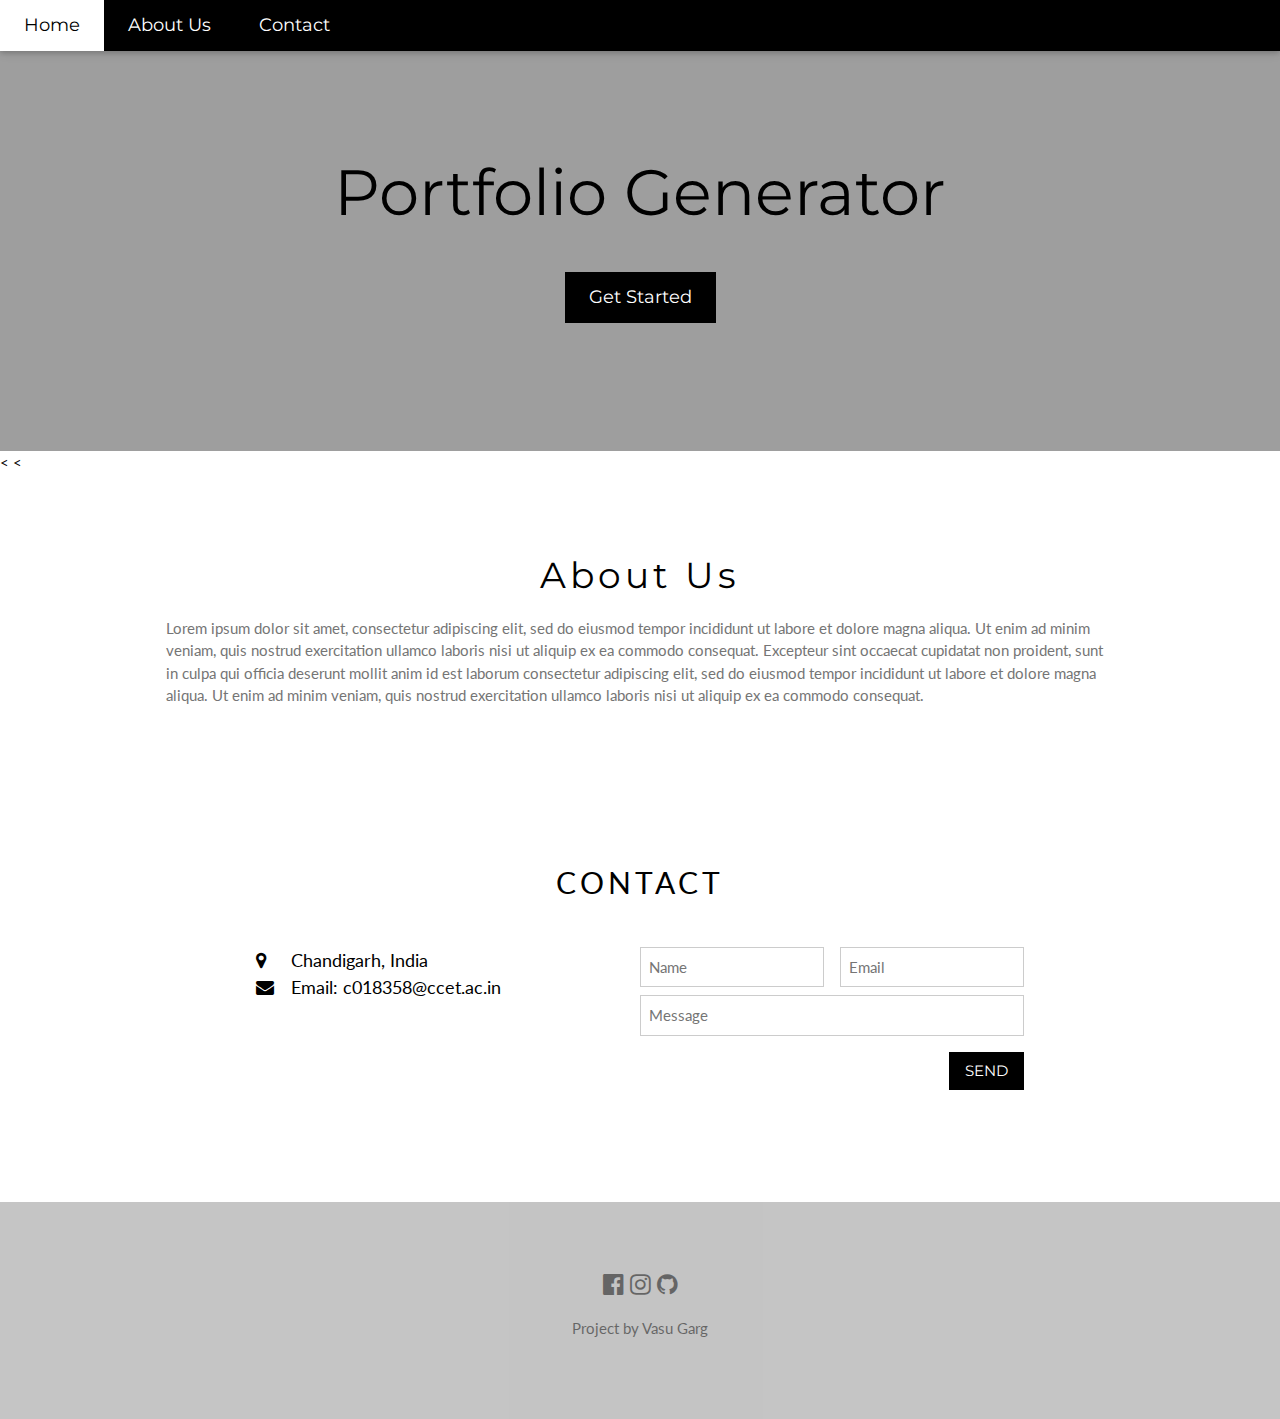
<file: templates/Home.html>
<!DOCTYPE html>
<html lang="en">
	<head>
		<title>Home Page</title>
		<meta charset="UTF-8">
		<link rel="stylesheet" href="https://www.w3schools.com/w3css/4/w3.css">
		<link rel="stylesheet" href="https://stackpath.bootstrapcdn.com/bootstrap/4.5.0/css/bootstrap.min.css" integrity="sha384-9aIt2nRpC12Uk9gS9baDl411NQApFmC26EwAOH8WgZl5MYYxFfc+NcPb1dKGj7Sk" crossorigin="anonymous">
		<link rel="stylesheet" href="https://fonts.googleapis.com/css?family=Lato">
		<link rel="stylesheet" href="https://fonts.googleapis.com/css?family=Montserrat">
		<link rel="stylesheet" href="https://cdnjs.cloudflare.com/ajax/libs/font-awesome/4.7.0/css/font-awesome.min.css">
	</head>
	<body>
	    <!-- Navbar -->
	    <div class="w3-top">
	        <div class="w3-bar w3-black w3-card w3-left-align w3-large">
	            <a class="w3-bar-item w3-button w3-hide-medium w3-hide-large w3-right w3-padding-large w3-hover-white w3-large w3-red" href="javascript:void(0);" onclick="myFunction()" title="Toggle Navigation Menu"><i class="fa fa-bars"></i></a>
	            <button onclick="Scroll('HomeView')" class="w3-bar-item w3-button w3-hide-small w3-padding-large w3-hover-white">Home</a>
	            <button onclick="Scroll('about')" class="w3-bar-item w3-button w3-hide-small w3-padding-large w3-hover-white">About Us</a>
	            <button onclick="Scroll('contact')" class="w3-bar-item w3-button w3-hide-small w3-padding-large w3-hover-white">Contact</a>
	        </div>
	    </div>

	    <!-- Header -->
	    <header class="w3-container w3-grey w3-center" style="padding:128px 16px" id="HomeView">
	        <h1 class="w3-margin w3-jumbo">
	        	Portfolio Generator
	        </h1>
	        <a href="/form">
	        	<button class="w3-button w3-black w3-padding-large w3-large w3-margin-top">Get Started</button>
	        </a>
	    </header>

	    
	    <<!-- About -->
	    <<div class="w3-container w3-content w3-padding-64" id="about">
	        <h1 class="w3-wide w3-center">About Us</h1>
	        <div class="w3-content">
	            <p class="w3-text-grey">Lorem ipsum dolor sit amet, consectetur adipiscing elit, sed do eiusmod tempor incididunt ut labore et dolore magna aliqua. Ut enim ad minim veniam, quis nostrud exercitation ullamco laboris nisi ut aliquip ex ea commodo consequat. Excepteur
	                sint occaecat cupidatat non proident, sunt in culpa qui officia deserunt mollit anim id est laborum consectetur adipiscing elit, sed do eiusmod tempor incididunt ut labore et dolore magna aliqua. Ut enim ad minim veniam, quis nostrud exercitation
	                ullamco laboris nisi ut aliquip ex ea commodo consequat.</p>
	        </div>
        </div>

        <!-- Contact -->
        <div class="w3-container w3-content w3-padding-64" style="max-width:800px" id="contact">
            <h2 class="w3-wide w3-center">CONTACT</h2>
            <div class="w3-row w3-padding-32">
                <div class="w3-col m6 w3-large w3-margin-bottom">
                    <i class="fa fa-map-marker" style="width:30px"></i> Chandigarh, India<br>
                    <i class="fa fa-envelope" style="width:30px"> </i> Email: c018358@ccet.ac.in<br>
                </div>
                <div class="w3-col m6">
                    <form action="/action_page.php" target="_blank">
                        <div class="w3-row-padding" style="margin:0 -16px 8px -16px">
                            <div class="w3-half">
                                <input class="w3-input w3-border" type="text" placeholder="Name" required name="Name">
                            </div>
                            <div class="w3-half">
                                <input class="w3-input w3-border" type="text" placeholder="Email" required name="Email">
                            </div>
                        </div>
                        <input class="w3-input w3-border" type="text" placeholder="Message" required name="Message">
                        <button class="w3-button w3-black w3-section w3-right" type="submit">SEND</button>
                    </form>
                </div>
            </div>
        </div>
        <!-- Footer -->
        <footer class="w3-container w3-grey w3-padding-64 w3-center w3-opacity">
            <div class="w3-xlarge w3-padding-25">
                <i class="fa fa-facebook-official w3-hover-opacity"></i>
                <i class="fa fa-instagram w3-hover-opacity"></i>
                <i class="fa fa-github w3-hover-opacity"></i>
            </div>
            <p>Project by
                <a href="#">
                    <!-- my portfolio link-->Vasu Garg
                </a>
            </p>
        </footer>
	</body>
	<style type="text/css">
		body, h1, h2, h3, h4, h5, h6 {
			font-family: "Lato", sans-serif
		}

		.w3-bar, h1, button {
			font-family: "Montserrat", sans-serif
		}
		
		a, a:hover {
			text-decoration: none;
		}
	</style>

	<script type="text/javascript">
		function Scroll(ID) {
			var Element = document.getElementById(ID);
			Element.scrollIntoView({behavior: "smooth", block: "start"});
		}
	</script>
</html>
</file>
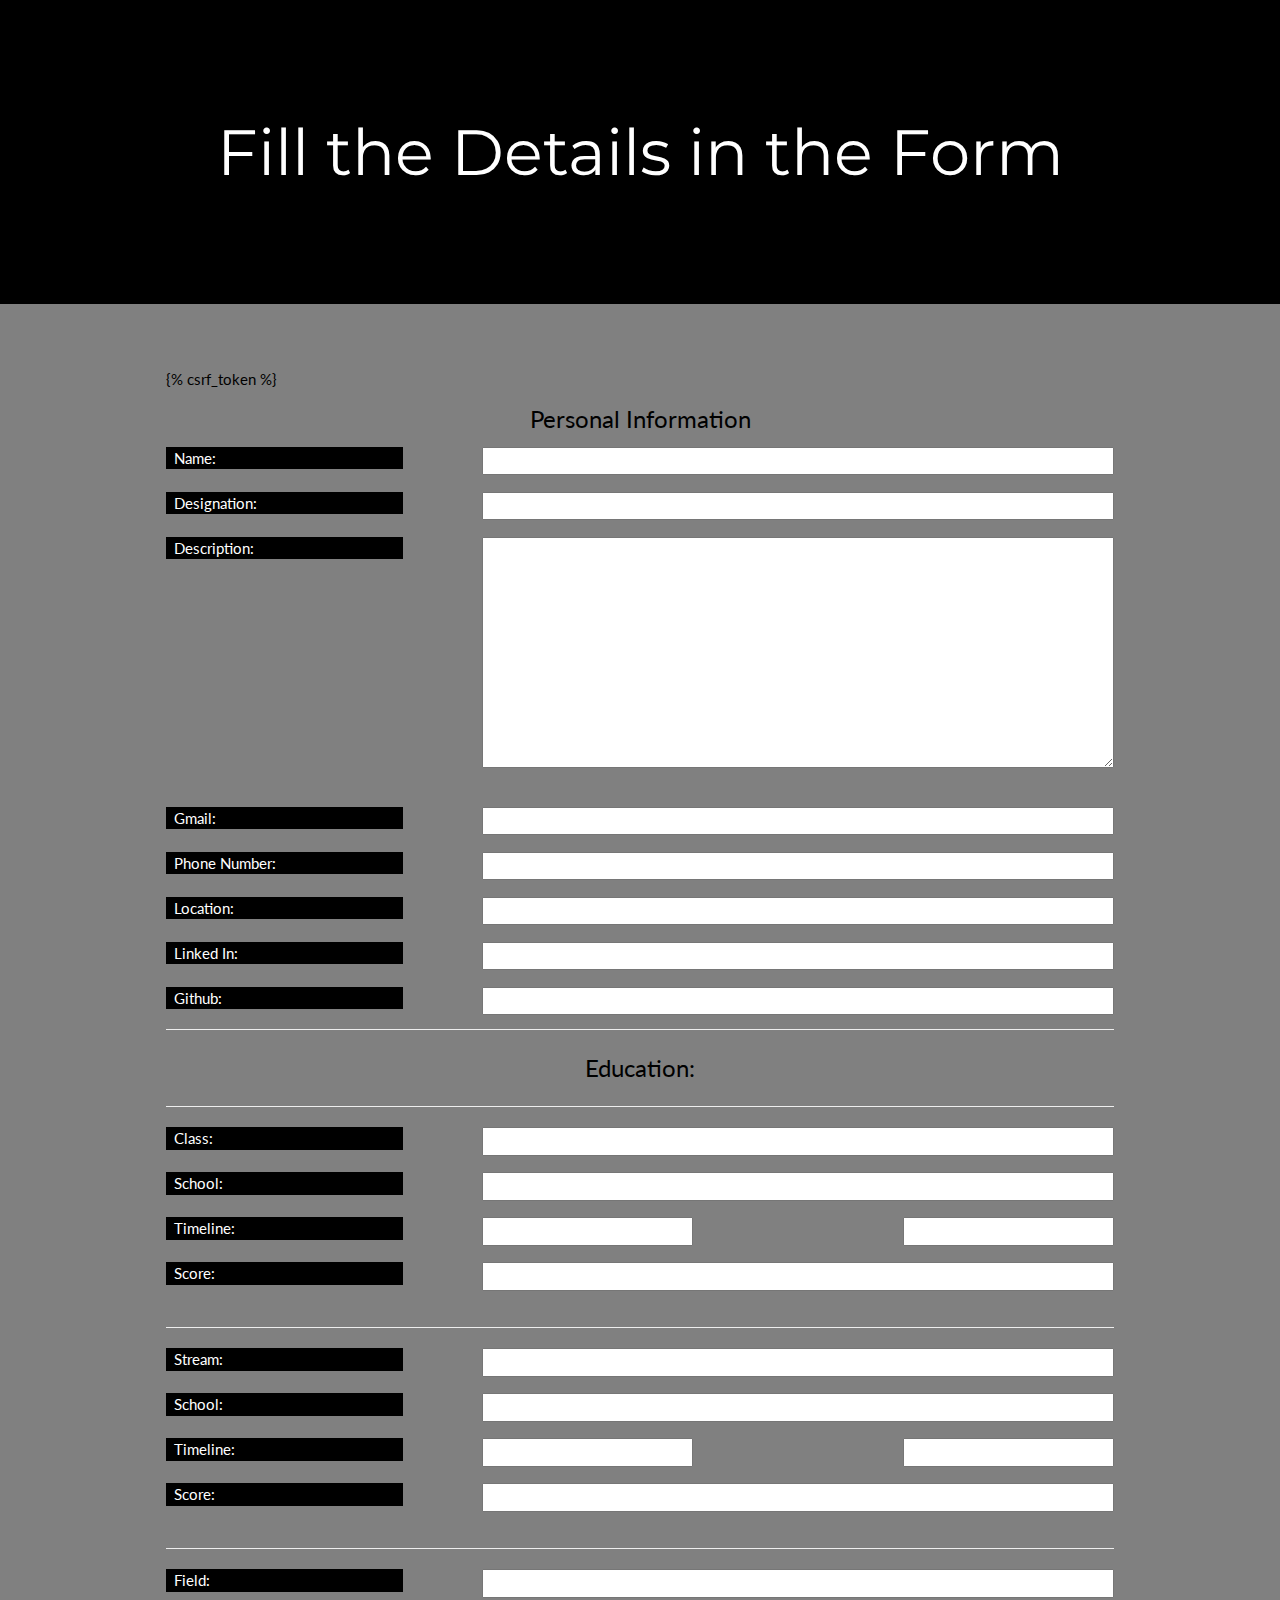
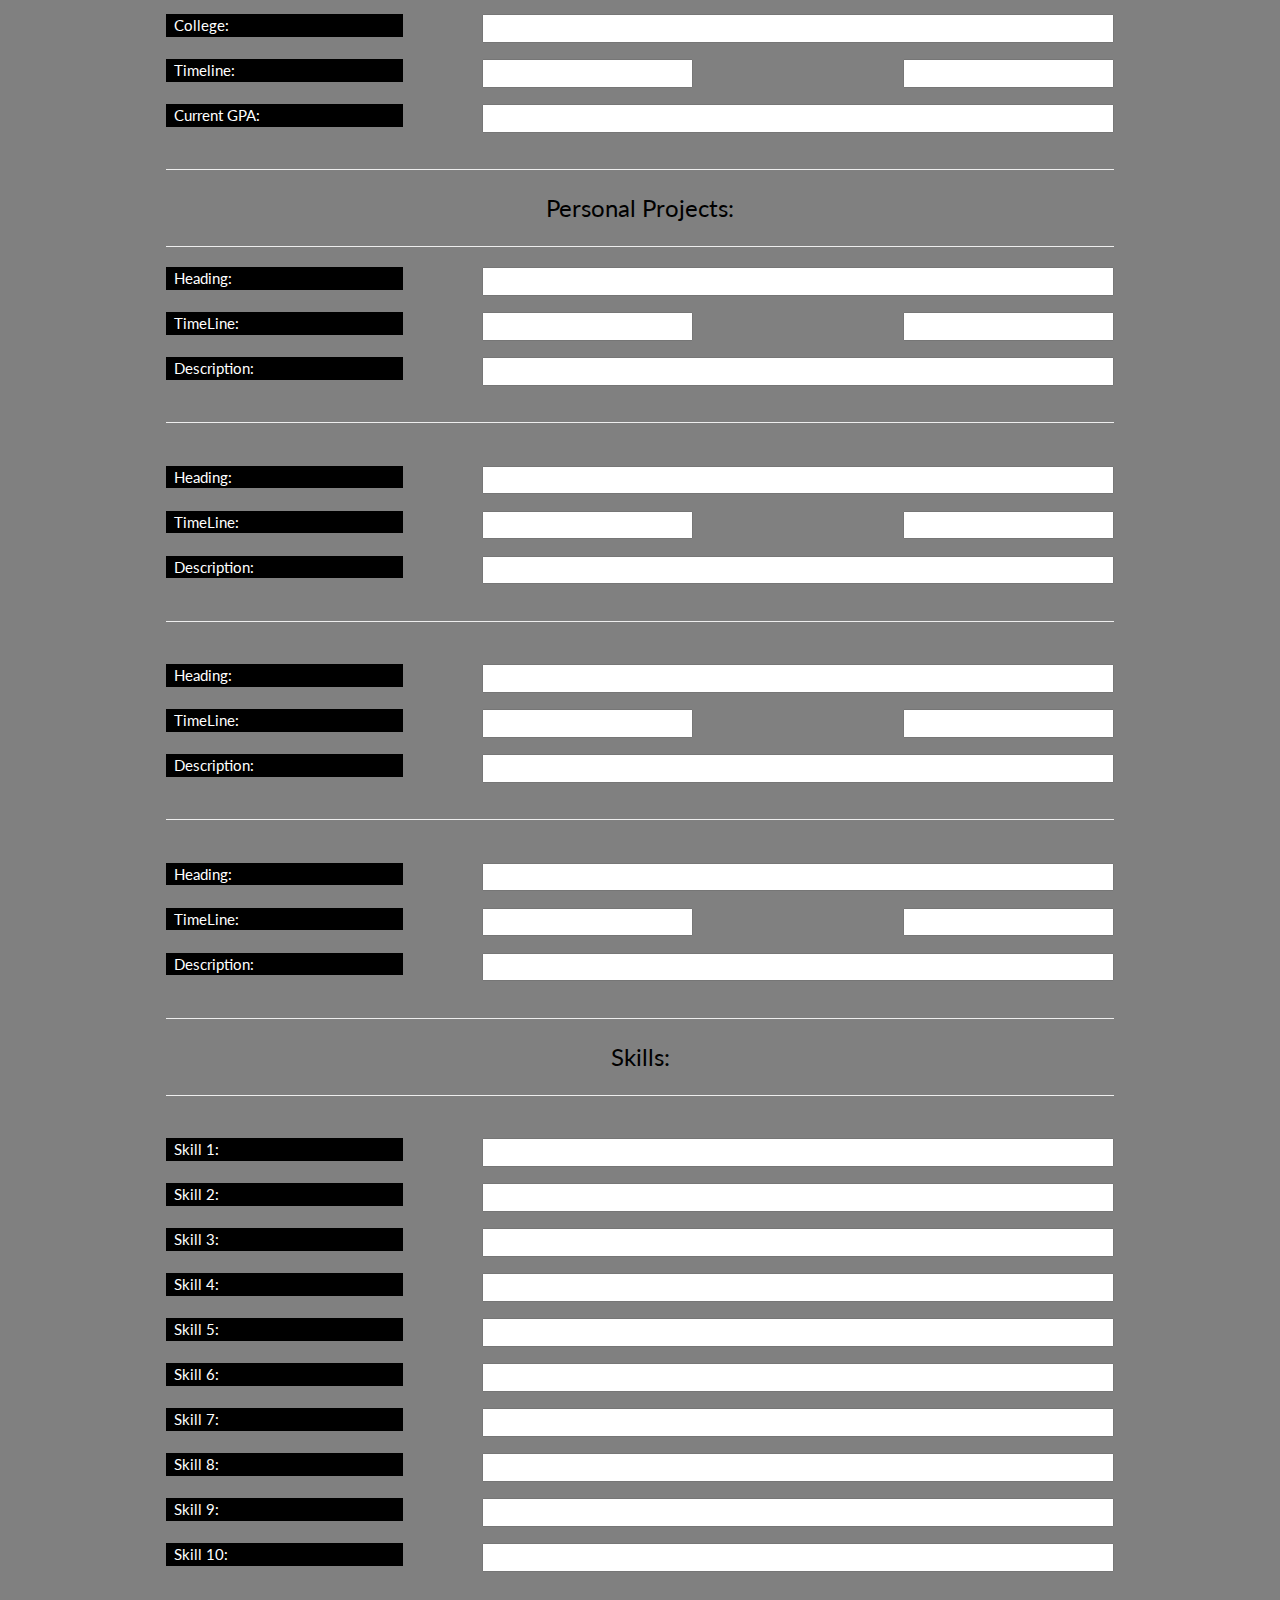
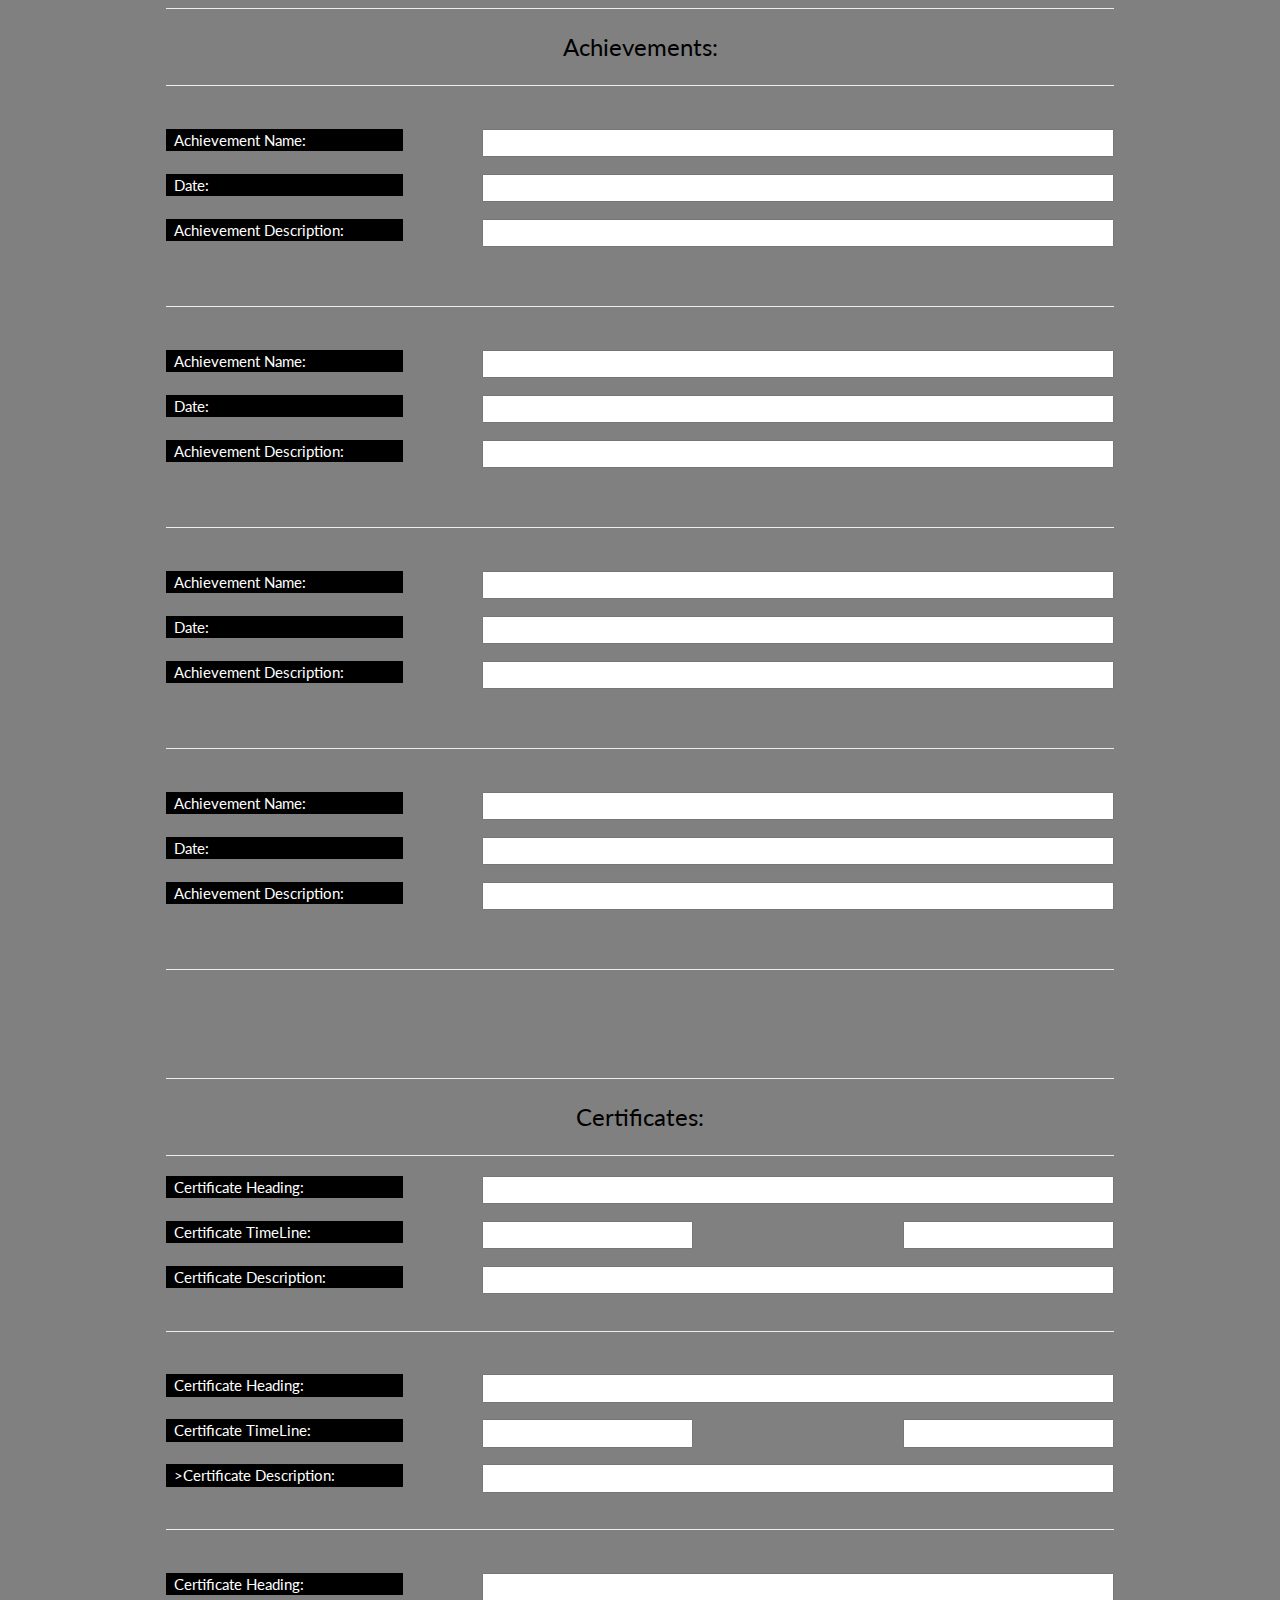
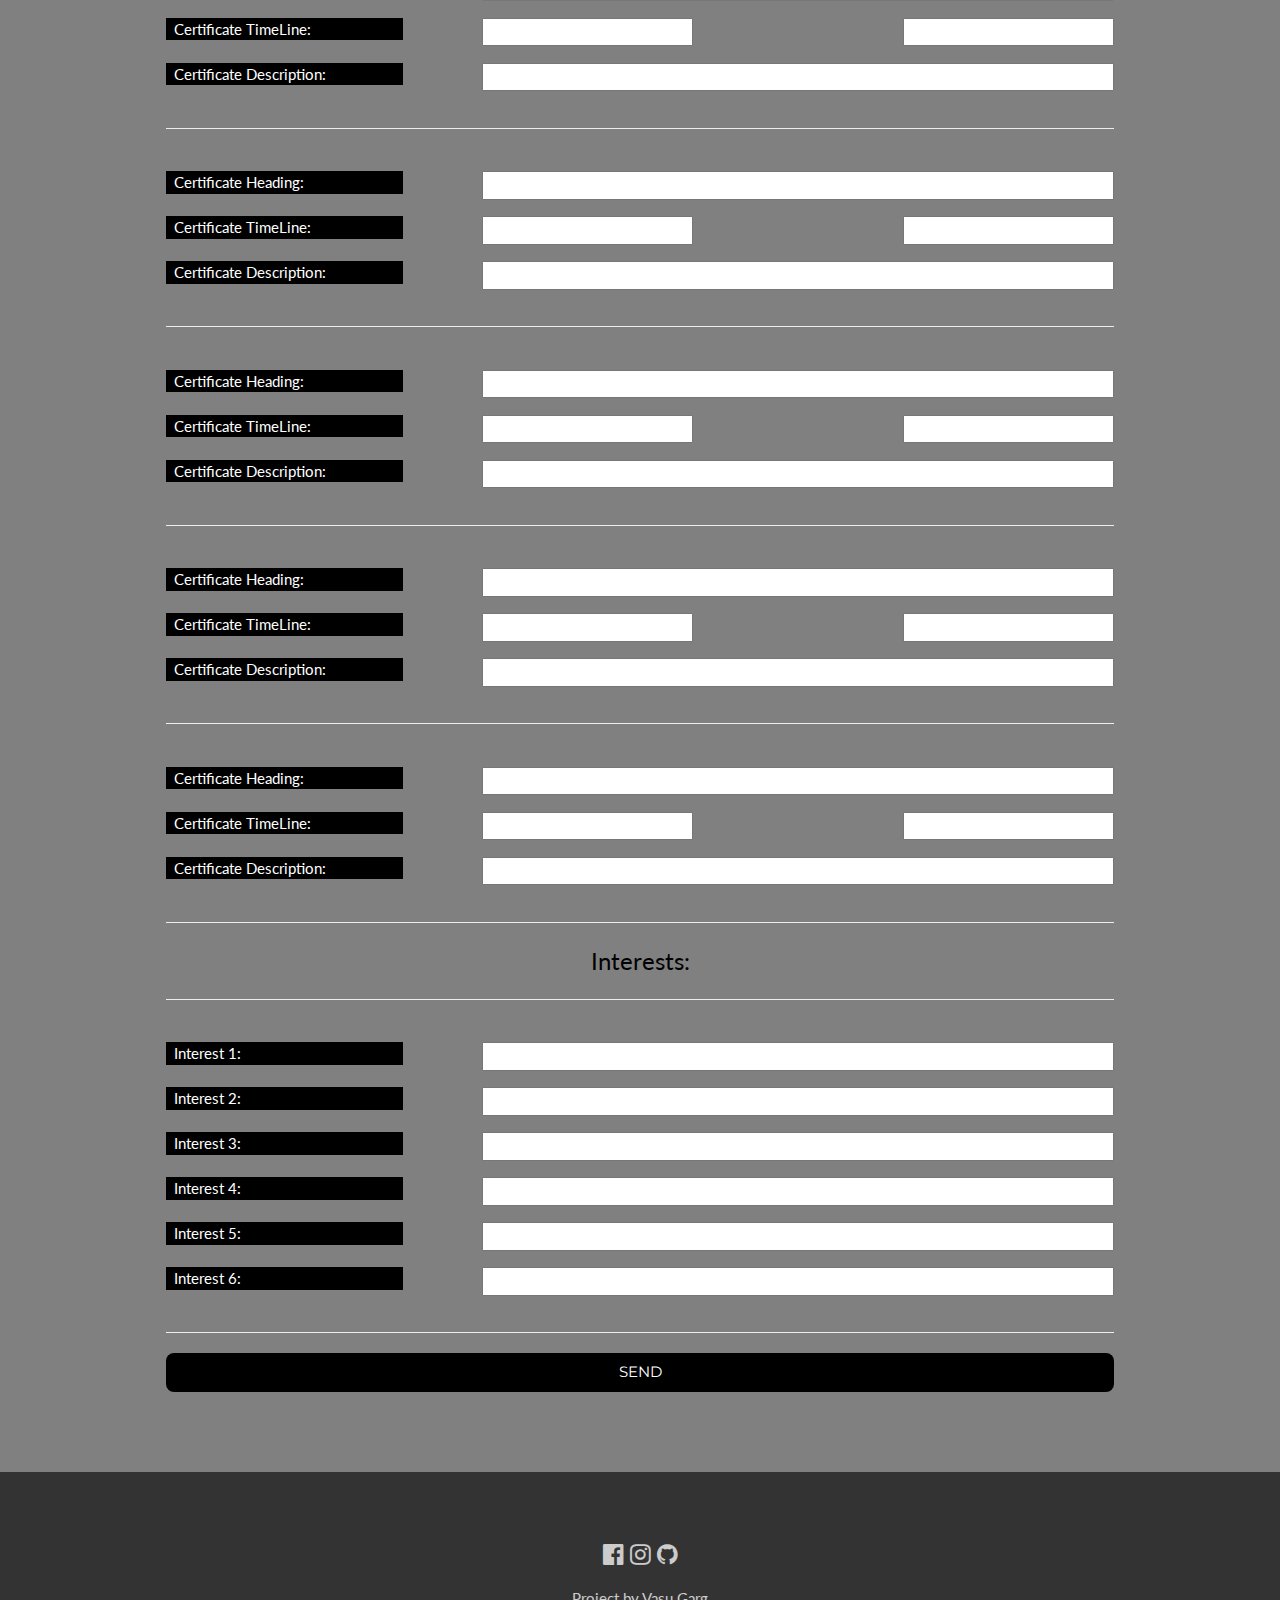
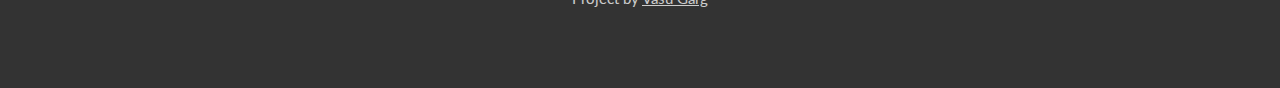
<file: templates/ResumeForm.html>
<!DOCTYPE html>
<html>

<head>
    <title>FORM</title>
    <meta charset="UTF-8">
    <link rel="stylesheet" href="https://www.w3schools.com/w3css/4/w3.css">
    <link rel="stylesheet" href="https://fonts.googleapis.com/css?family=Lato">
    <link rel="stylesheet" href="https://fonts.googleapis.com/css?family=Montserrat">
    <link rel="stylesheet" href="https://cdnjs.cloudflare.com/ajax/libs/font-awesome/4.7.0/css/font-awesome.min.css">
    <style>
        body,
        h1,
        h3,
        label {
            font-family: "Lato", sans-serif
        }
        
        body {
            background-color: gray;
        }
        
        .w3-bar,
        h1,
        button {
            font-family: "Montserrat", sans-serif
        }
    </style>
</head>

<body>
    <header class="w3-container w3-black w3-center" style="padding:88px 16px" id="HomeView">
        <h1 class="w3-margin w3-jumbo">
            Fill the Details in the Form
        </h1>
    </header>

    <div class="w3-container w3-content w3-padding-64">
        <form action="/GeneratedResume" method='POST'>
            {% csrf_token %}
            <h3 class="w3-center">Personal Information</h3>
            <label class="w3-quarter w3-left w3-row-padding w3-black">Name: </label> &emsp;<input class="w3-twothird w3-right" type="text" name="Name" id="CandidateName">
            <br><br>
            <label class="w3-quarter w3-left w3-row-padding w3-black">Designation: </label><input class="w3-twothird w3-right" type="text" name="Designation" id="CandidateDesignation">
            <br><br>
            <label class="w3-quarter w3-left w3-row-padding w3-black">Description: </label><textarea class="w3-twothird w3-right" name="Description" id="CandidateDescription" rows="10" cols="100"></textarea>
            <br><br><br><br><br><br><br><br><br><br><br><br>
            <label class="w3-quarter w3-left w3-row-padding w3-black">Gmail: </label><input class="w3-twothird w3-right" type="text" name="Gmail" id="CandidateGmail">
            <br><br>
            <label class="w3-quarter w3-left w3-row-padding w3-black">Phone Number: </label><input class="w3-twothird w3-right" type="text" name="PhoneNumber" id="CandidatePhoneNumber">
            <br><br>
            <label class="w3-quarter w3-left w3-row-padding w3-black">Location: </label><input class="w3-twothird w3-right" type="text" name="Location" id="CandidateLocation">
            <br><br>
            <label class="w3-quarter w3-left w3-row-padding w3-black">Linked In: </label><input class="w3-twothird w3-right" type="text" name="LinkedIn" id="CandidateLinkedIn">
            <br><br>
            <label class="w3-quarter w3-left w3-row-padding w3-black">Github: </label><input class="w3-twothird w3-right" type="text" name="Github" id="CandidateGithub">
            <br>
            <hr>

            <h3 class="w3-center">Education: </h3>
            <hr>
            <label class="w3-quarter w3-left w3-row-padding w3-black">Class: </label><input class="w3-twothird w3-right" type="text" name="Field" id="CandidateField">
            <br><br>
            <label class="w3-quarter w3-left w3-row-padding w3-black">School: </label><input class="w3-twothird w3-right" type="text" name="College" id="CandidateCollege">
            <br><br>
            <label class="w3-quarter w3-left w3-row-padding w3-black">Timeline: </label>
            <span class="w3-twothird w3-right w3-content"><input class="w3-third w3-left" type="text" name="StudyStartTime" id="StudyStartTime">&emsp;<input class="w3-third w3-right" type="text" name="StudyEndTime" id="CandidateGithub">
			</span><br><br>
            <label class="w3-quarter w3-left w3-row-padding w3-black">Score: </label><input class="w3-twothird w3-right" type="text" name="GPA" id="CandidateGPA">
            <br><br>
            <hr>
            <label class="w3-quarter w3-left w3-row-padding w3-black">Stream: </label><input class="w3-twothird w3-right" type="text" name="Field" id="CandidateField">
            <br><br>
            <label class="w3-quarter w3-left w3-row-padding w3-black">School: </label><input class="w3-twothird w3-right" type="text" name="College" id="CandidateCollege">
            <br><br>
            <label class="w3-quarter w3-left w3-row-padding w3-black">Timeline: </label>
            <span class="w3-twothird w3-right w3-content"><input class="w3-third w3-left" type="text"
            		name="StudyStartTime" id="StudyStartTime">&emsp;<input class="w3-third w3-right" type="text"
            		name="StudyEndTime" id="CandidateGithub">
            </span><br><br>
            <label class="w3-quarter w3-left w3-row-padding w3-black">Score: </label><input class="w3-twothird w3-right" type="text" name="GPA" id="CandidateGPA">
            <br><br>
            <hr>
            <label class="w3-quarter w3-left w3-row-padding w3-black">Field: </label><input class="w3-twothird w3-right" type="text" name="Field" id="CandidateField">
            <br><br>
            <label class="w3-quarter w3-left w3-row-padding w3-black">College: </label><input class="w3-twothird w3-right" type="text" name="College" id="CandidateCollege">
            <br><br>
            <label class="w3-quarter w3-left w3-row-padding w3-black">Timeline: </label>
            <span class="w3-twothird w3-right w3-content"><input class="w3-third w3-left" type="text"
            		name="StudyStartTime" id="StudyStartTime">&emsp;<input class="w3-third w3-right" type="text"
            		name="StudyEndTime" id="CandidateGithub">
            </span><br><br>
            <label class="w3-quarter w3-left w3-row-padding w3-black">Current GPA: </label><input class="w3-twothird w3-right" type="text" name="GPA" id="CandidateGPA">
            <br><br>
            <hr>

            <h3 class="w3-center">Personal Projects: </h3>
            <hr>
            <label class="w3-quarter w3-left w3-row-padding w3-black">Heading: </label><input class="w3-twothird w3-right" type="text" name="ProjectHeading" id="ProjectHeading">
            <br><br>
            <label class="w3-quarter w3-left w3-row-padding w3-black">TimeLine: </label> <span class="w3-twothird w3-right w3-content"><input class="w3-third w3-center" type="text"
            		name="ProjectStartTime" id="ProjectStartTime">&emsp;<input class="w3-third w3-right" type="text"
            		name="ProjectEndTime" id="ProjectEndTime"></span>
            <br><br>
            <label class="w3-quarter w3-left w3-row-padding w3-black">Description: </label><input class="w3-twothird w3-right" type="text" name="ProjectDescription" id="ProjectDescription">
            <br><br>
            <hr><br>
            <label class="w3-quarter w3-left w3-row-padding w3-black">Heading: </label><input class="w3-twothird w3-right" type="text" name="ProjectHeading" id="ProjectHeading">
            <br><br>
            <label class="w3-quarter w3-left w3-row-padding w3-black">TimeLine: </label> <span class="w3-twothird w3-right w3-content"><input class="w3-third w3-center" type="text"
            		name="ProjectStartTime" id="ProjectStartTime">&emsp;<input class="w3-third w3-right" type="text"
            		name="ProjectEndTime" id="ProjectEndTime"></span>
            <br><br>
            <label class="w3-quarter w3-left w3-row-padding w3-black">Description: </label><input class="w3-twothird w3-right" type="text" name="ProjectDescription" id="ProjectDescription">
            <br><br>
            <hr><br>
            <label class="w3-quarter w3-left w3-row-padding w3-black">Heading: </label><input class="w3-twothird w3-right" type="text" name="ProjectHeading" id="ProjectHeading">
            <br><br>
            <label class="w3-quarter w3-left w3-row-padding w3-black">TimeLine: </label> <span class="w3-twothird w3-right w3-content"><input class="w3-third w3-center" type="text" name="ProjectStartTime" id="ProjectStartTime">&emsp;<input class="w3-third w3-right" type="text" name="ProjectEndTime" id="ProjectEndTime"></span>
            <br><br>
            <label class="w3-quarter w3-left w3-row-padding w3-black">Description: </label><input class="w3-twothird w3-right" type="text" name="ProjectDescription" id="ProjectDescription">
            <br><br>
            <hr><br>
            <label class="w3-quarter w3-left w3-row-padding w3-black">Heading: </label><input class="w3-twothird w3-right" type="text" name="ProjectHeading" id="ProjectHeading">
            <br><br>
            <label class="w3-quarter w3-left w3-row-padding w3-black">TimeLine: </label> <span class="w3-twothird w3-right w3-content"><input class="w3-third w3-center" type="text" name="ProjectStartTime" id="ProjectStartTime">&emsp;<input class="w3-third w3-right" type="text" name="ProjectEndTime" id="ProjectEndTime"></span>
            <br><br>
            <label class="w3-quarter w3-left w3-row-padding w3-black">Description: </label><input class="w3-twothird w3-right" type="text" name="ProjectDescription" id="ProjectDescription">
            <br><br>
            <hr>
            <h3 class="w3-center">Skills: </h3>
            <hr><br>
            <label class="w3-quarter w3-left w3-row-padding w3-black">Skill 1: </label><input class="w3-twothird w3-right" type="text" name="Skill" id="CandidateSkill1">
            <br><br>
            <label class="w3-quarter w3-left w3-row-padding w3-black">Skill 2: </label><input class="w3-twothird w3-right" type="text" name="Skill" id="CandidateSkill2">
            <br><br>
            <label class="w3-quarter w3-left w3-row-padding w3-black">Skill 3: </label><input class="w3-twothird w3-right" type="text" name="Skill" id="CandidateSkill3">
            <br><br>
            <label class="w3-quarter w3-left w3-row-padding w3-black">Skill 4: </label><input class="w3-twothird w3-right" type="text" name="Skill" id="CandidateSkill4">
            <br><br>
            <label class="w3-quarter w3-left w3-row-padding w3-black">Skill 5: </label><input class="w3-twothird w3-right" type="text" name="Skill" id="CandidateSkill5">
            <br><br>
            <label class="w3-quarter w3-left w3-row-padding w3-black">Skill 6: </label><input class="w3-twothird w3-right" type="text" name="Skill" id="CandidateSkill6">
            <br><br>
            <label class="w3-quarter w3-left w3-row-padding w3-black">Skill 7: </label><input class="w3-twothird w3-right" type="text" name="Skill" id="CandidateSkill7">
            <br><br>
            <label class="w3-quarter w3-left w3-row-padding w3-black">Skill 8: </label><input class="w3-twothird w3-right" type="text" name="Skill" id="CandidateSkill8">
            <br><br>
            <label class="w3-quarter w3-left w3-row-padding w3-black">Skill 9: </label><input class="w3-twothird w3-right" type="text" name="Skill" id="CandidateSkill9">
            <br><br>
            <label class="w3-quarter w3-left w3-row-padding w3-black">Skill 10: </label><input class="w3-twothird w3-right" type="text" name="Skill" id="CandidateSkill10">
            <br><br>
            <hr>

            <h3 class="w3-center">Achievements: </h3>
            <hr><br>
            <label class="w3-quarter w3-left w3-row-padding w3-black">Achievement Name: </label><input class="w3-twothird w3-right" type="text" name="AchievementHeading" id="AchievementHeading">
            <br><br>
            <label class="w3-quarter w3-left w3-row-padding w3-black">Date: </label><input class="w3-twothird w3-right" type="text" name="AchievementDate" id="AchievementDate">
            <br><br>
            <label class="w3-quarter w3-left w3-row-padding w3-black">Achievement Description: </label><input class="w3-twothird w3-right" type="text" name="AchievementDescription" id="AchievementDescription">
            <br><br><br>
            <hr><br>
            <label class="w3-quarter w3-left w3-row-padding w3-black">Achievement Name: </label><input class="w3-twothird w3-right" type="text" name="AchievementHeading" id="AchievementHeading">
            <br><br>
            <label class="w3-quarter w3-left w3-row-padding w3-black">Date: </label><input class="w3-twothird w3-right" type="text" name="AchievementDate" id="AchievementDate">
            <br><br>
            <label class="w3-quarter w3-left w3-row-padding w3-black">Achievement Description: </label><input class="w3-twothird w3-right" type="text" name="AchievementDescription" id="AchievementDescription">
            <br><br><br>
            <hr><br>
            <label class="w3-quarter w3-left w3-row-padding w3-black">Achievement Name: </label><input class="w3-twothird w3-right" type="text" name="AchievementHeading" id="AchievementHeading">
            <br><br>
            <label class="w3-quarter w3-left w3-row-padding w3-black">Date: </label><input class="w3-twothird w3-right" type="text" name="AchievementDate" id="AchievementDate">
            <br><br>
            <label class="w3-quarter w3-left w3-row-padding w3-black">Achievement Description: </label><input class="w3-twothird w3-right" ype="text" name="AchievementDescription" id="AchievementDescription">
            <br><br><br>
            <hr><br>
            <label class="w3-quarter w3-left w3-row-padding w3-black">Achievement Name: </label><input class="w3-twothird w3-right" type="text" name="AchievementHeading" id="AchievementHeading">
            <br><br>
            <label class="w3-quarter w3-left w3-row-padding w3-black">Date: </label><input class="w3-twothird w3-right" type="text" name="AchievementDate" id="AchievementDate">
            <br><br>
            <label class="w3-quarter w3-left w3-row-padding w3-black">Achievement Description: </label><input class="w3-twothird w3-right" type="text" name="AchievementDescription" id="AchievementDescription">
            <br><br><br>
            <hr><br>
            <br><br>
            <hr>

            <h3 class="w3-center">Certificates: </h3>
            <hr>
            <label class="w3-quarter w3-left w3-row-padding w3-black">Certificate Heading: </label><input class="w3-twothird w3-right" type="text" name="CertificateHeading" id="CertificateHeading">
            <br><br>
            <label class="w3-quarter w3-left w3-row-padding w3-black">Certificate TimeLine: </label><span class="w3-twothird w3-right w3-content"><input class="w3-third w3-center" type="text"
            		name="CertificateStartTime" id="CertificateStartTime">&emsp;<input class="w3-third w3-right"
            		type="text" name="CertificateEndTime" id="CertificateEndTime"></span>
            <br><br>
            <label class="w3-quarter w3-left w3-row-padding w3-black">Certificate Description: </label><input class="w3-twothird w3-right" type="text" name="CertificateDescription" id="CertificateDescription">
            <br><br>
            <hr><br>
            <label class="w3-quarter w3-left w3-row-padding w3-black">Certificate Heading: </label><input class="w3-twothird w3-right" type="text" name="CertificateHeading" id="CertificateHeading">
            <br><br>
            <label class="w3-quarter w3-left w3-row-padding w3-black">Certificate TimeLine: </label><span class="w3-twothird w3-right w3-content"><input class="w3-third w3-center" type="text"
            		name="CertificateStartTime" id="CertificateStartTime">&emsp;<input class="w3-third w3-right"
            		type="text" name="CertificateEndTime" id="CertificateEndTime"></span>
            <br><br>
            <label class="w3-quarter w3-left w3-row-padding w3-black">>Certificate Description: </label><input class="w3-twothird w3-right" type="text" name="CertificateDescription" id="CertificateDescription">
            <br><br>
            <hr><br>
            <label class="w3-quarter w3-left w3-row-padding w3-black">Certificate Heading: </label><input class="w3-twothird w3-right" type="text" name="CertificateHeading" id="CertificateHeading">
            <br><br>
            <label class="w3-quarter w3-left w3-row-padding w3-black">Certificate TimeLine: </label><span class="w3-twothird w3-right w3-content"><input class="w3-third w3-center" type="text"
            		name="CertificateStartTime" id="CertificateStartTime">&emsp;<input class="w3-third w3-right"
            		type="text" name="CertificateEndTime" id="CertificateEndTime"></span>
            <br><br>
            <label class="w3-quarter w3-left w3-row-padding w3-black">Certificate Description: </label><input class="w3-twothird w3-right" type="text" name="CertificateDescription" id="CertificateDescription">
            <br><br>
            <hr><br>
            <label class="w3-quarter w3-left w3-row-padding w3-black">Certificate Heading: </label><input class="w3-twothird w3-right" type="text" name="CertificateHeading" id="CertificateHeading">
            <br><br>
            <label class="w3-quarter w3-left w3-row-padding w3-black">Certificate TimeLine: </label><span class="w3-twothird w3-right w3-content"><input class="w3-third w3-center" type="text"
            		name="CertificateStartTime" id="CertificateStartTime">&emsp;<input class="w3-third w3-right"
            		type="text" name="CertificateEndTime" id="CertificateEndTime"></span>
            <br><br>
            <label class="w3-quarter w3-left w3-row-padding w3-black">Certificate Description: </label><input class="w3-twothird w3-right" type="text" name="CertificateDescription" id="CertificateDescription">
            <br><br>
            <hr><br>
            <label class="w3-quarter w3-left w3-row-padding w3-black">Certificate Heading: </label><input class="w3-twothird w3-right" type="text" name="CertificateHeading" id="CertificateHeading">
            <br><br>
            <label class="w3-quarter w3-left w3-row-padding w3-black">Certificate TimeLine: </label><span class="w3-twothird w3-right w3-content"><input class="w3-third w3-center" type="text"
            		name="CertificateStartTime" id="CertificateStartTime">&emsp;<input class="w3-third w3-right"
            		type="text" name="CertificateEndTime" id="CertificateEndTime"></span>
            <br><br>
            <label class="w3-quarter w3-left w3-row-padding w3-black">Certificate Description: </label><input class="w3-twothird w3-right" type="text" name="CertificateDescription" id="CertificateDescription">
            <br><br>
            <hr><br>
            <label class="w3-quarter w3-left w3-row-padding w3-black">Certificate Heading: </label><input class="w3-twothird w3-right" type="text" name="CertificateHeading" id="CertificateHeading">
            <br><br>
            <label class="w3-quarter w3-left w3-row-padding w3-black">Certificate TimeLine: </label><span class="w3-twothird w3-right w3-content"><input class="w3-third w3-center" type="text"
            		name="CertificateStartTime" id="CertificateStartTime">&emsp;<input class="w3-third w3-right"
            		type="text" name="CertificateEndTime" id="CertificateEndTime"></span>
            <br><br>
            <label class="w3-quarter w3-left w3-row-padding w3-black">Certificate Description: </label><input class="w3-twothird w3-right" type="text" name="CertificateDescription" id="CertificateDescription">
            <br><br>
            <hr><br>
            <label class="w3-quarter w3-left w3-row-padding w3-black">Certificate Heading: </label><input class="w3-twothird w3-right" type="text" name="CertificateHeading" id="CertificateHeading">
            <br><br>
            <label class="w3-quarter w3-left w3-row-padding w3-black">Certificate TimeLine: </label><span class="w3-twothird w3-right w3-content"><input class="w3-third w3-center" type="text"
            		name="CertificateStartTime" id="CertificateStartTime">&emsp;<input class="w3-third w3-right"
            		type="text" name="CertificateEndTime" id="CertificateEndTime"></span>
            <br><br>
            <label class="w3-quarter w3-left w3-row-padding w3-black">Certificate Description: </label><input class="w3-twothird w3-right" type="text" name="CertificateDescription" id="CertificateDescription">
            <br><br>
            <hr>

            <h3 class="w3-center">Interests: </h3>
            <hr><br>
            <label class="w3-quarter w3-left w3-row-padding w3-black">Interest 1: </label><input class="w3-twothird w3-right" type="text" name="Interest" id="CandidateInterest1">
            <br><br>
            <label class="w3-quarter w3-left w3-row-padding w3-black">Interest 2: </label><input class="w3-twothird w3-right" type="text" name="Interest" id="CandidateInterest2">
            <br><br>
            <label class="w3-quarter w3-left w3-row-padding w3-black">Interest 3: </label><input class="w3-twothird w3-right" type="text" name="Interest" id="CandidateInterest3">
            <br><br>
            <label class="w3-quarter w3-left w3-row-padding w3-black">Interest 4: </label><input class="w3-twothird w3-right" type="text" name="Interest" id="CandidateInterest4">
            <br><br>
            <label class="w3-quarter w3-left w3-row-padding w3-black">Interest 5: </label><input class="w3-twothird w3-right" type="text" name="Interest" id="CandidateInterest5">
            <br><br>
            <label class="w3-quarter w3-left w3-row-padding w3-black">Interest 6: </label><input class="w3-twothird w3-right" type="text" name="Interest" id="CandidateInterest6">
            <br><br>
            <hr>

            <button class="w3-block w3-btn w3-round-large w3-black w3-section w3-hover-gray" type="submit">SEND</button>
        </form>
    </div>

    <!-- Footer -->
    <footer class="w3-container w3-black w3-padding-64 w3-center w3-opacity">
        <div class="w3-xlarge w3-padding-25">
            <i class="fa fa-facebook-official w3-hover-opacity"></i>
            <i class="fa fa-instagram w3-hover-opacity"></i>
            <i class="fa fa-github w3-hover-opacity"></i>
        </div>
        <p>Project by
            <a href="#">
                <!-- my portfolio link-->Vasu Garg
            </a>
        </p>
    </footer>

</body>

</html>
</file>
